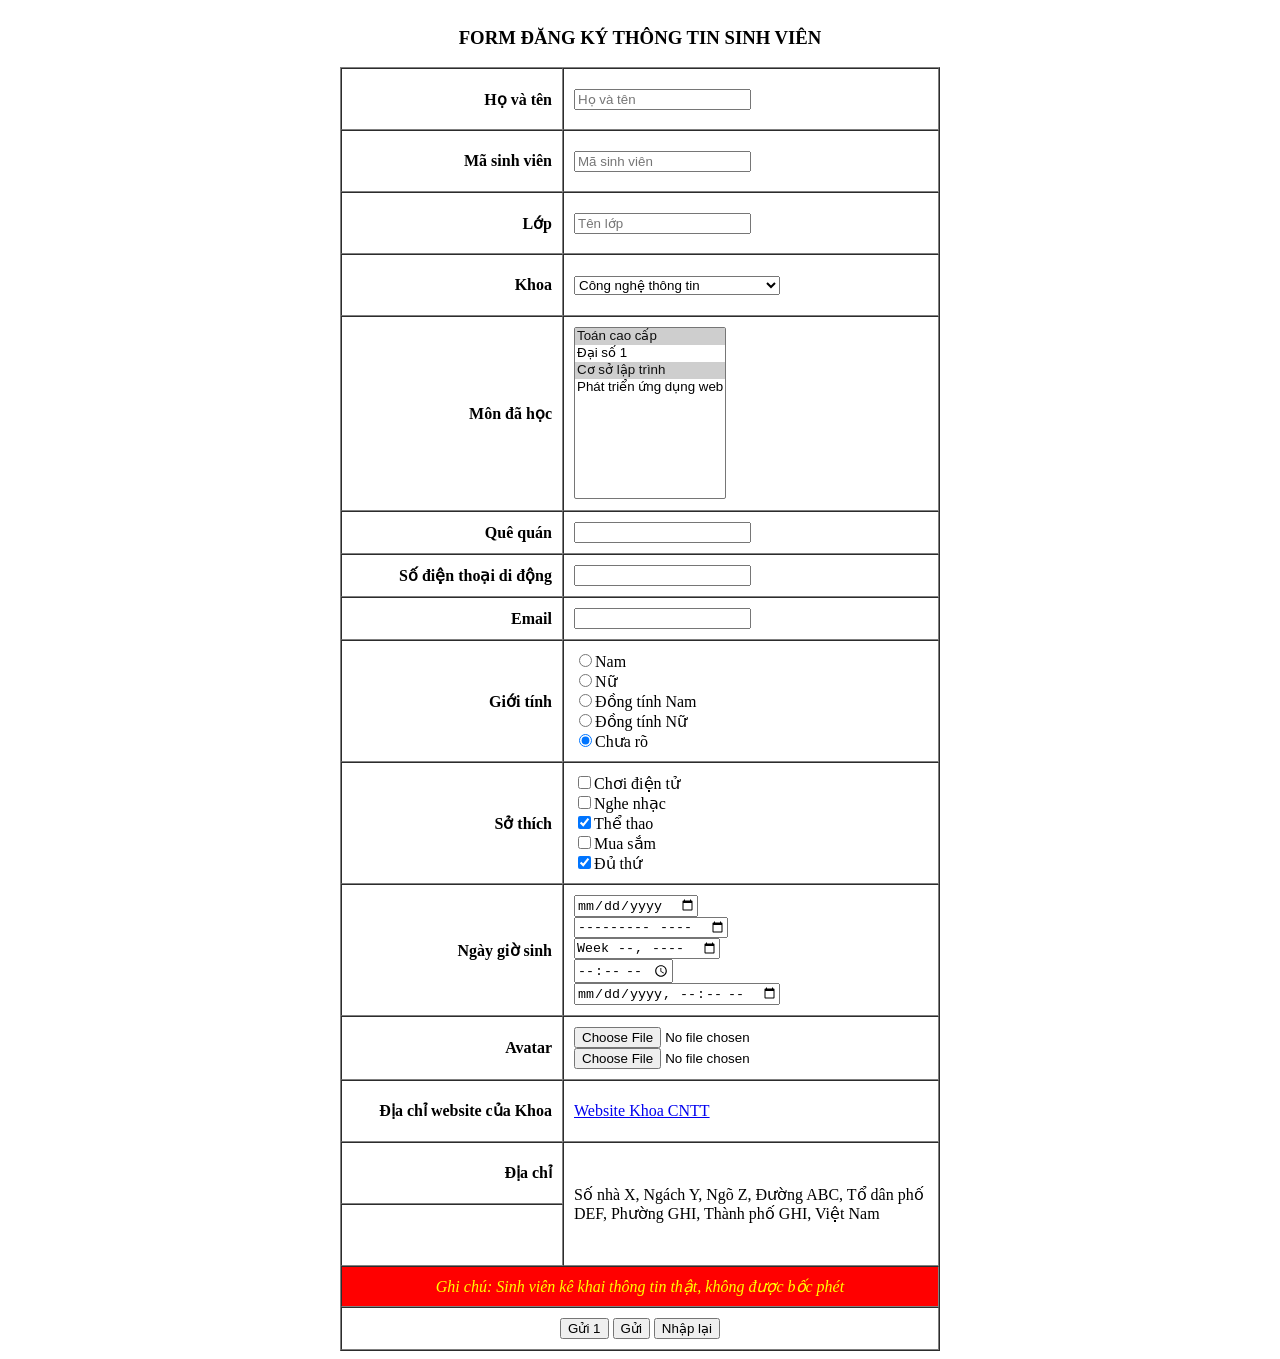
<file: bai-02/index.html>
<!DOCTYPE html>
<html lang="vi">

<head>
    <meta charset="UTF-8">
    <meta name="viewport" content="width=device-width, initial-scale=1.0">
    <title>Document</title>
</head>

<body>
    <form action="" method="get" name="formRegister">
        <table border="1" align=center width=600 cellspacing="0" cellpadding="10">
            <caption>
                <h3>FORM ĐĂNG KÝ THÔNG TIN SINH VIÊN</h3>
            </caption>
            <tr>
                <th align="right" width="200" height="40">Họ và tên</th>
                <td><input type="text" name="txtFullName" value="" placeholder="Họ và tên"></td>
            </tr>
            <tr>
                <th align="right" height="40">Mã sinh viên</th>
                <td><input type="number" name="numberStudentCode" placeholder="Mã sinh viên"
                        pattern="[0-9]{2}[1-4]{1}[0-9]{4}" required></td>
            </tr>
            <tr>
                <th align="right" height="40">Lớp</th>
                <td><input type="text" name="txtClassName" placeholder="Tên lớp"></td>
            </tr>
            <tr>
                <th align="right" height="40">Khoa</th>
                <td>
                    <select name="sltFaculty" id="">
                        <option value="Công nghệ thông tin">Công nghệ thông tin</option>
                        <option value="Cơ điện">Cơ điện</option>
                        <option value="Dầu khí và năng lượng">Dầu khí và năng lượng</option>
                        <option value="Khoa học và Kỹ thuật Địa chất">Khoa học và Kỹ thuật Địa chất</option>
                        <option value="Công nghệ thông tin">Công nghệ thông tin</option>
                        <option value="Công nghệ thông tin">Công nghệ thông tin</option>
                        <option value="Công nghệ thông tin">Công nghệ thông tin</option>
                        <option value="Công nghệ thông tin">Công nghệ thông tin</option>
                        <option value="Công nghệ thông tin">Công nghệ thông tin</option>
                        <option value="Công nghệ thông tin">Công nghệ thông tin</option>
                    </select>
                </td>
            </tr>
            <tr>
                <th align="right" height="40">Môn đã học</th>
                <td>
                    <select name="sltSubject" multiple size="10">
                        <option value="Toán cao cấp" selected>Toán cao cấp</option>
                        <option value="Đại số 1">Đại số 1</option>
                        <option value="Cơ sở lập trình" selected>Cơ sở lập trình</option>
                        <option value="Phát triển ứng dụng web">Phát triển ứng dụng web</option>
                    </select>
                </td>
            </tr>
            <tr>
                <th align="right">Quê quán</th>
                <td><input type="text" name="lstHomeTown" list="dlCities">
                    <datalist id="dlCities">
                        <option value="Hà Nội"></option>
                        <option value="TP.Hồ Chí Minh"></option>
                        <option value="Bắc Ninh"></option>
                        <option value="Hải Phòng"></option>
                        <option value="Hưng yên"></option>
                        <option value="Thanh Hoá"></option>
                        <option value="Nghệ An"></option>
                    </datalist>
                </td>
            </tr>
            <tr>
                <th align="right">Số điện thoại di động</th>
                <td><input type="tel" name="telStudentPhone" pattern="[0]{1}[1-9]{1}[0-9]{8}"></td>
            </tr>
            <tr>
                <th align="right">Email</th>
                <td><input type="email" name="email" pattern="^[a-zA-Z0-9._%+-]+@[a-zA-Z0-9]{2,}$"></td>
            </tr>
            <tr>
                <th align="right">Giới tính</th>
                <td>
                    <input type="radio" name="rdGender" value="Male">Nam <br>
                    <input type="radio" name="rdGender" value="Female">Nữ <br>
                    <input type="radio" name="rdGender" value="Gay">Đồng tính Nam <br>
                    <input type="radio" name="rdGender" value="Lesbian">Đồng tính Nữ <br>
                    <input type="radio" name="rdGender" value="unknown" checked>Chưa rõ <br>
                </td>
            </tr>
            <tr>
                <th align="right">Sở thích</th>
                <td>
                    <input type="checkbox" name="chkHobbies" value="Game">Chơi điện tử <br>
                    <input type="checkbox" name="chkHobbies" value="Music">Nghe nhạc <br>
                    <input type="checkbox" name="chkHobbies" value="Sport" checked>Thể thao <br>
                    <input type="checkbox" name="chkHobbies" value="Shopping">Mua sắm <br>
                    <input type="checkbox" name="chkHobbies" value="All" checked>Đủ thứ <br>
                </td>
            </tr>
            <tr>
                <th align="right">Ngày giờ sinh</th>
                <td>
                    <input type="date" name="dateDOB"><br>
                    <input type="month" name="monthMOB"><br>
                    <input type="week" name="weekWOB"><br>
                    <input type="time" name="timeTOB"><br>
                    <input type="datetime-local" name="datetimeDTOB">
                </td>
            </tr>

            <tr>
                <th align="right">Avatar</th>
                <td align="left" valign="top">
                    <input type="file" name="fileAvatar" accept="image/jpeg, image/png, image/gif">
                    <input type="file" name="fileAvatar2" accept=".jpg, .jpeg, .png, .gif">
                </td>
            </tr>
            <tr>
                <th align="right" height="40">Địa chỉ website của Khoa</th>
                <td><a href="https://it.humg.edu.vn/">Website Khoa CNTT</a></td>
            </tr>
            <tr>
                <th align="right" height="40">Địa chỉ</th>
                <td rowspan="2">Số nhà X, Ngách Y, Ngõ Z, Đường ABC, Tổ dân phố DEF, Phường GHI, Thành phố GHI, Việt Nam</td>
            </tr>
            <tr>
                <th align="right" height="40"></th>
            </tr>
            <tr>
                <td colspan="2" align="center" bgcolor="red">
                    <font color="yellow"><i>Ghi chú: Sinh viên kê khai thông tin thật, không được bốc phét</i></font>
                </td>
            </tr>
            <tr>
                <td colspan="2" align="center">
                    <input type="submit" value="Gửi 1">
                    <button type="submit">Gửi</button>
                    <input type="reset" value="Nhập lại">
                </td>
            </tr>
        </table>
    </form>

</body>

</html>
</file>
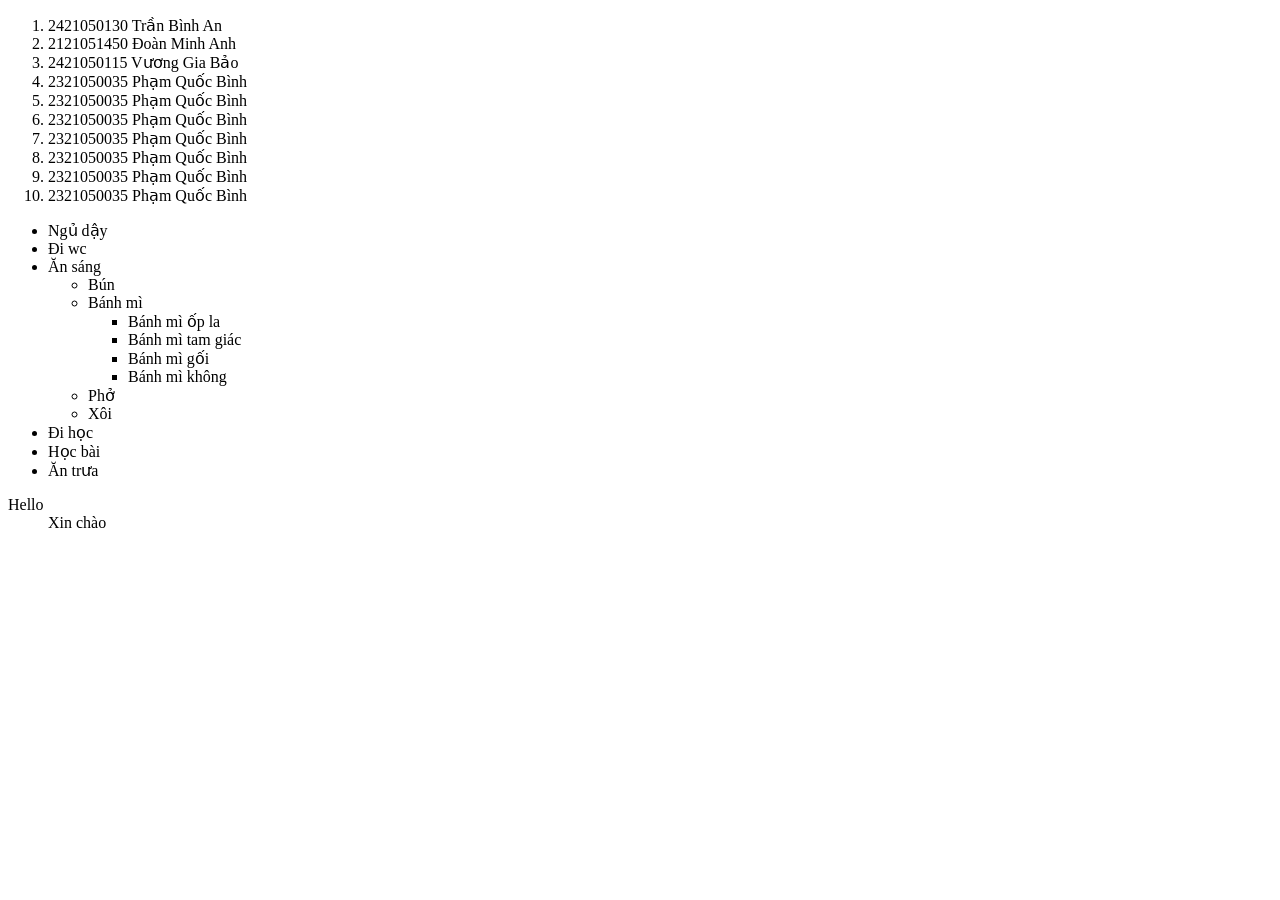
<file: bai-03/index.html>
<!DOCTYPE html>
<html lang="vi">
<head>
    <meta charset="UTF-8">
    <meta name="viewport" content="width=device-width, initial-scale=1.0">
    <title>Document</title>
</head>
<body>
    <ol>
        <li>2421050130 Trần Bình An</li>
        <li>2121051450 Đoàn Minh Anh</li>
        <li>2421050115 Vương Gia Bảo</li>
        <li>2321050035 Phạm Quốc Bình</li>
        <li>2321050035 Phạm Quốc Bình</li>
        <li>2321050035 Phạm Quốc Bình</li>
        <li>2321050035 Phạm Quốc Bình</li>
        <li>2321050035 Phạm Quốc Bình</li>
        <li>2321050035 Phạm Quốc Bình</li>
        <li>2321050035 Phạm Quốc Bình</li>
    </ol>
    <ul>
        <li>Ngủ dậy</li>
        <li>Đi wc</li>
        <li>Ăn sáng
            <ul>
                <li>Bún</li>
                <li>Bánh mì
                    <ul>
                        <li>Bánh mì ốp la</li>
                        <li>Bánh mì tam giác</li>
                        <li>Bánh mì gối</li>
                        <li>Bánh mì không</li>
                    </ul>
                </li>    
                <li>Phở</li>
                <li>Xôi</li>    
            </ul>
        </li>    
        <li>Đi học</li>
        <li>Học bài</li>
        <li>Ăn trưa</li>
    </ul>
    <dl>
        <dt>Hello</dt>
        <dd>Xin chào</dd>
    </dl>
</body>
</html>
</file>
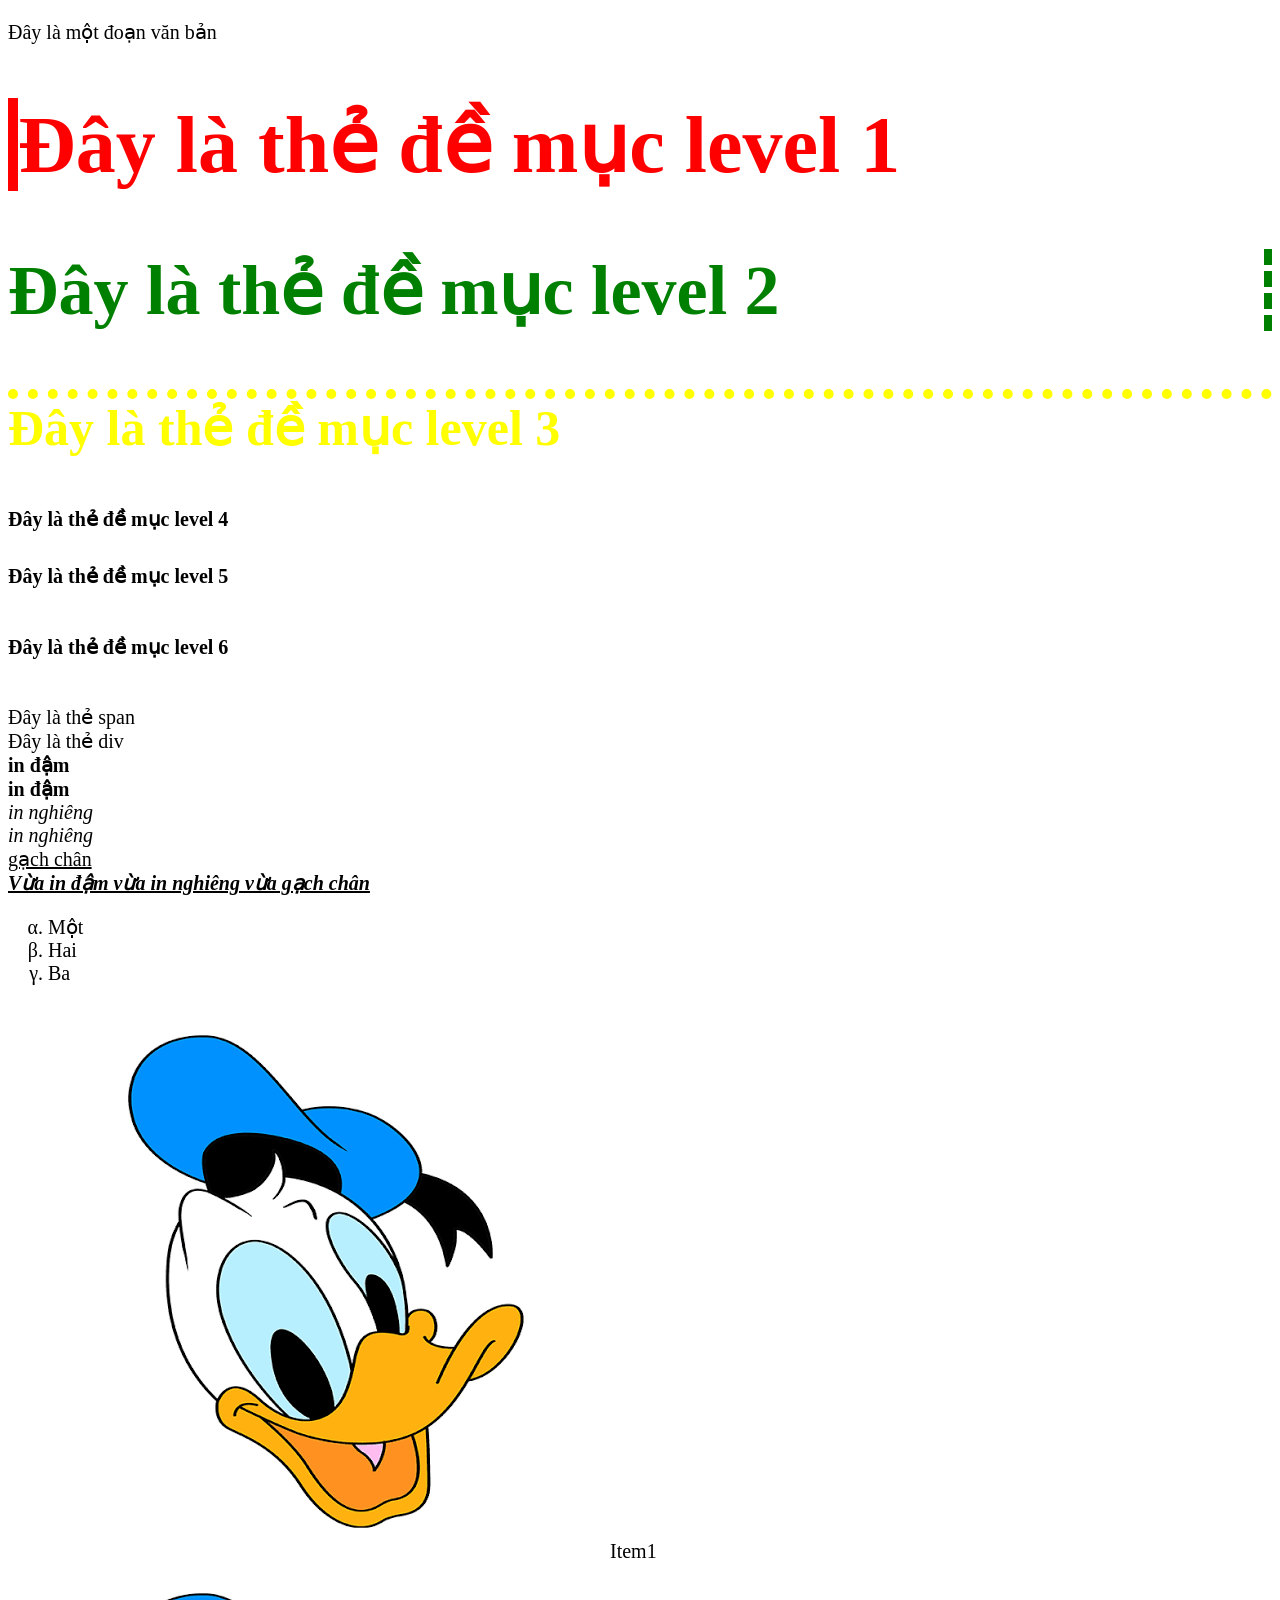
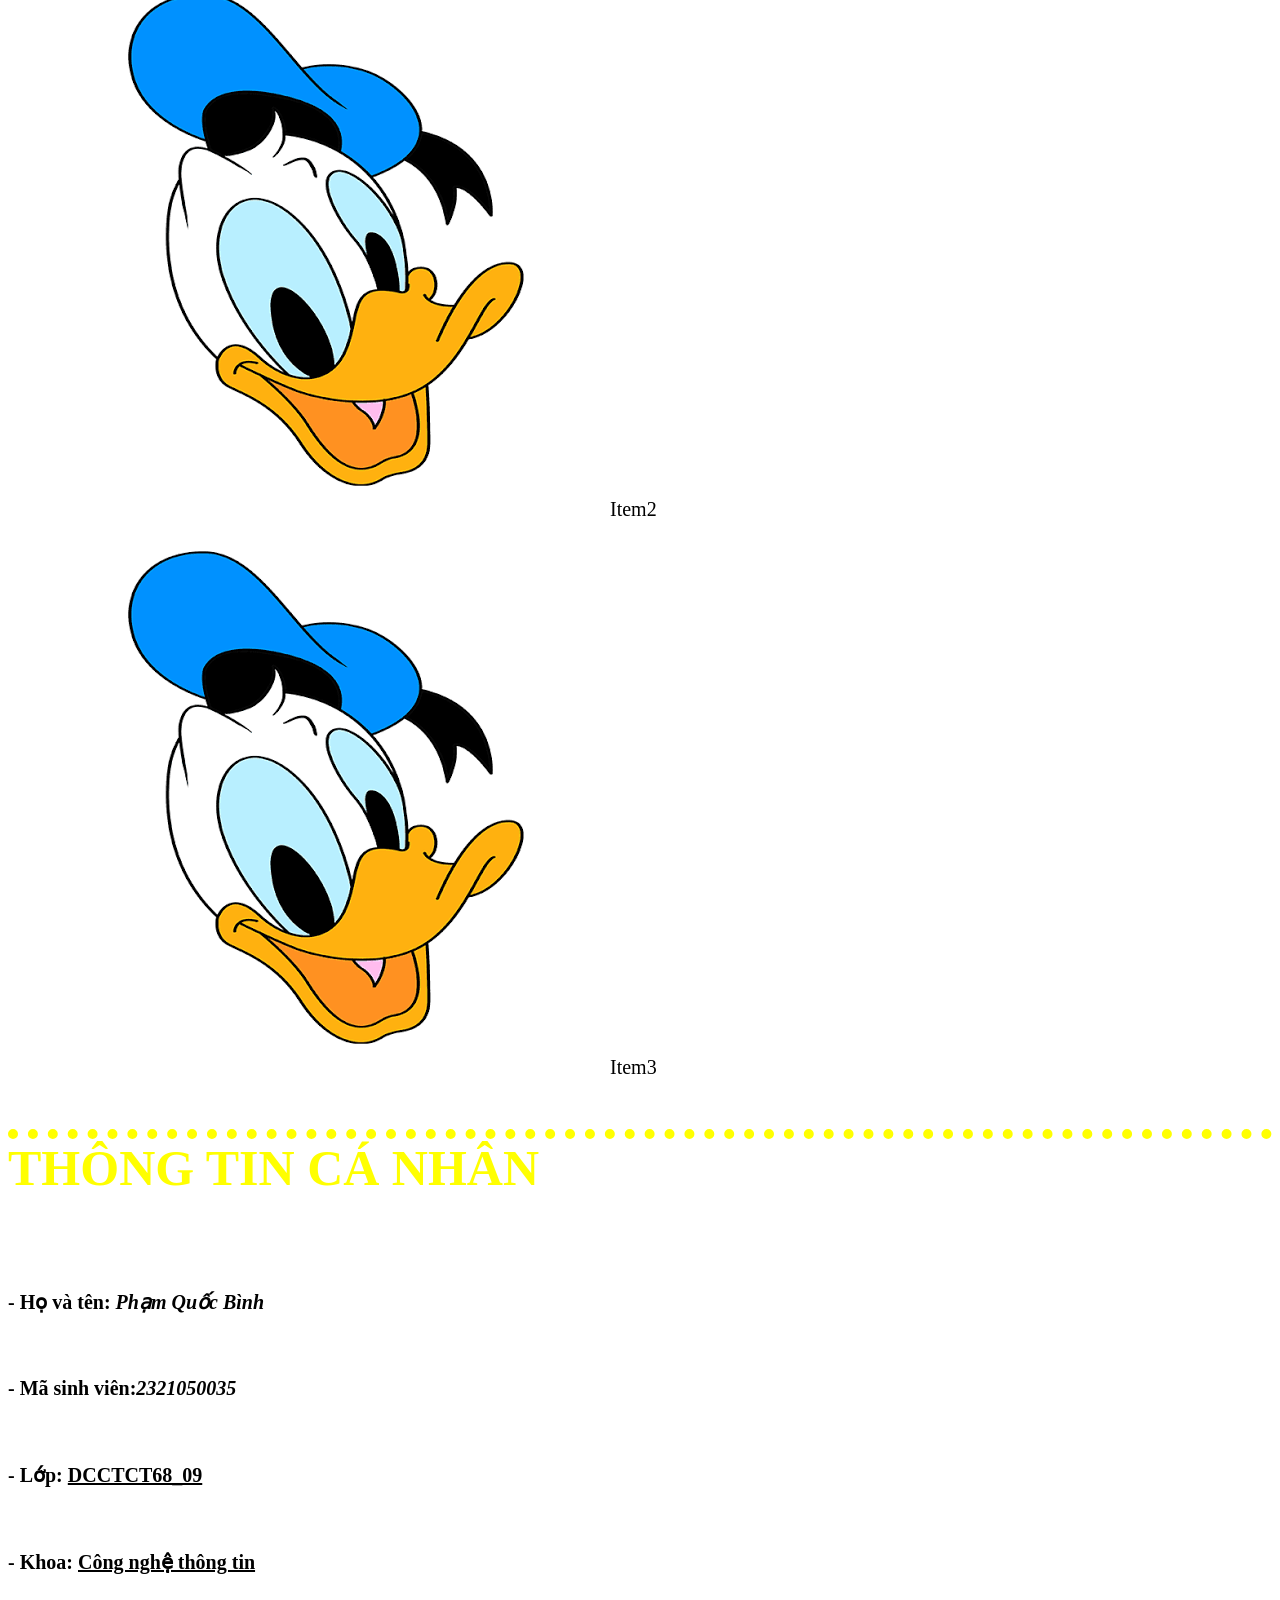
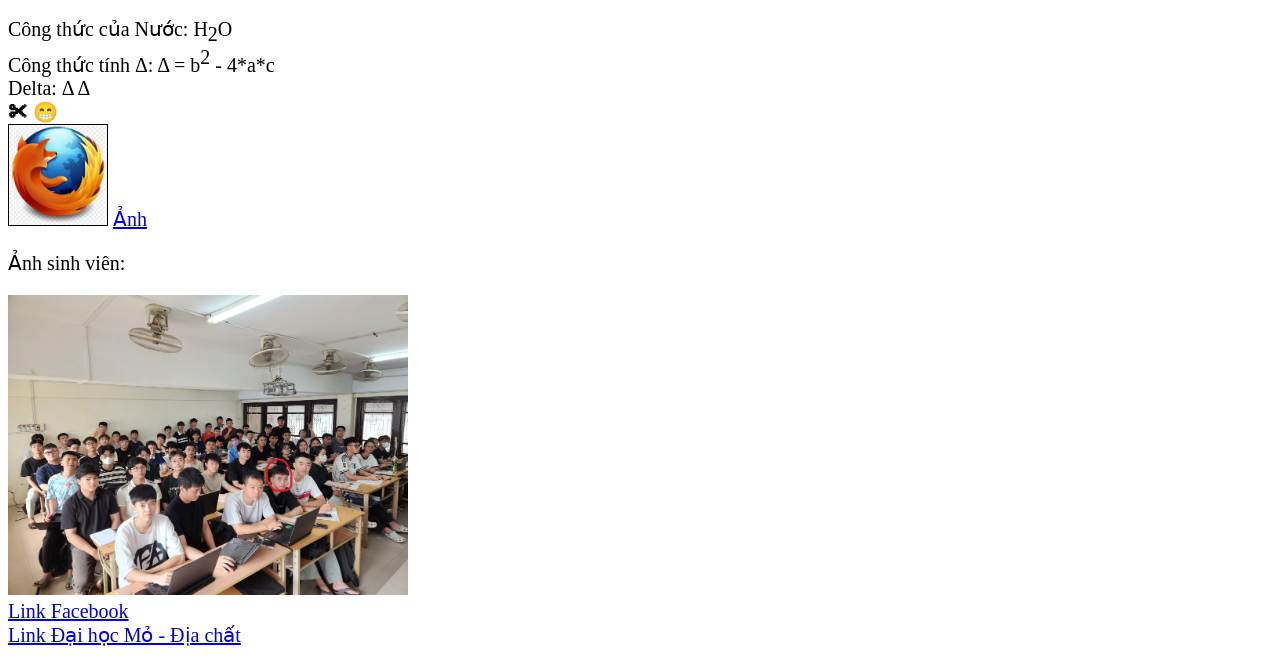
<file: bai-04-btvn/index.html>
<!DOCTYPE html>
<html lang="vi">

<head>
    <meta charset="UTF-8">
    <meta name="viewport" content="width=device-width, initial-scale=1.0">
    <title>Đây là bài học về HTML</title>
    <link rel="stylesheet" href="mystyle.css">
</head>

<body>
    <!-- Ghi chú -->
    <p>Đây là một đoạn văn bản</p>
    <h1>Đây là thẻ đề mục level 1</h1>
    <h2>Đây là thẻ đề mục level 2</h2>
    <h3>Đây là thẻ đề mục level 3</h3>
    <h4>Đây là thẻ đề mục level 4</h4>
    <h5>Đây là thẻ đề mục level 5</h5>
    <h6>Đây là thẻ đề mục level 6</h6>
    <span>Đây là thẻ span</span>
    <div>Đây là thẻ div</div>
    <b>in đậm</b><br>
    <strong>in đậm</strong><br>
    <i>in nghiêng</i><br>
    <em>in nghiêng</em><br>
    <u>gạch chân</u><br>
    <b><i><u>Vừa in đậm vừa in nghiêng vừa gạch chân</u></i></b><br>
    <ol>
    <li>Một</li>
    <li>Hai</li>
    <li>Ba</li>
  </ol>
  <ul>
    <li>Item1</li>
    <li>Item2</li>
    <li>Item3</li>
  </ul>

    <h3>THÔNG TIN CÁ NHÂN</h3>
    <br><b>
        <p>- Họ và tên: <i>Phạm Quốc Bình</i></p>
        <br>
        <p>- Mã sinh viên:<em>2321050035</em></p>
        <br>
        <p>- Lớp: <u>DCCTCT68_09</u></p>
        <br>
        <p>- Khoa: <u>Công nghệ thông tin</u></p>
    </b><br>
    Công thức của Nước: H<sub>2</sub>O
    <br>Công thức tính &Delta;: &Delta; = b<sup>2</sup> - 4*a*c
    <br>Delta: &Delta; &#916;
    <br>&#9984; &#128513;
    <br>
    <img border=1 src="Firefox.jpg" height=100 alt='Logo Firefox'>
    <a href='https://encrypted-tbn0.gstatic.com/images?q=tbn:ANd9GcT75R5CyJayq58eI2-wWuRTzYi3CGo1UIuTCytLhykTcw&s=10'
        target="_blank">Ảnh</a>
    <br>
    <p>Ảnh sinh viên:</p>
    <img src="anhSinhVien.jpg" height="300" alt="anh sinh vien">
    <br>
    <a href="https://facebook.com/quocbinh.393969" target="_blank">Link Facebook</a><br>
    <a href="https://humg.edu.vn" target="_blank">Link Đại học Mỏ - Địa chất</a>   

</body>

</html>
</file>
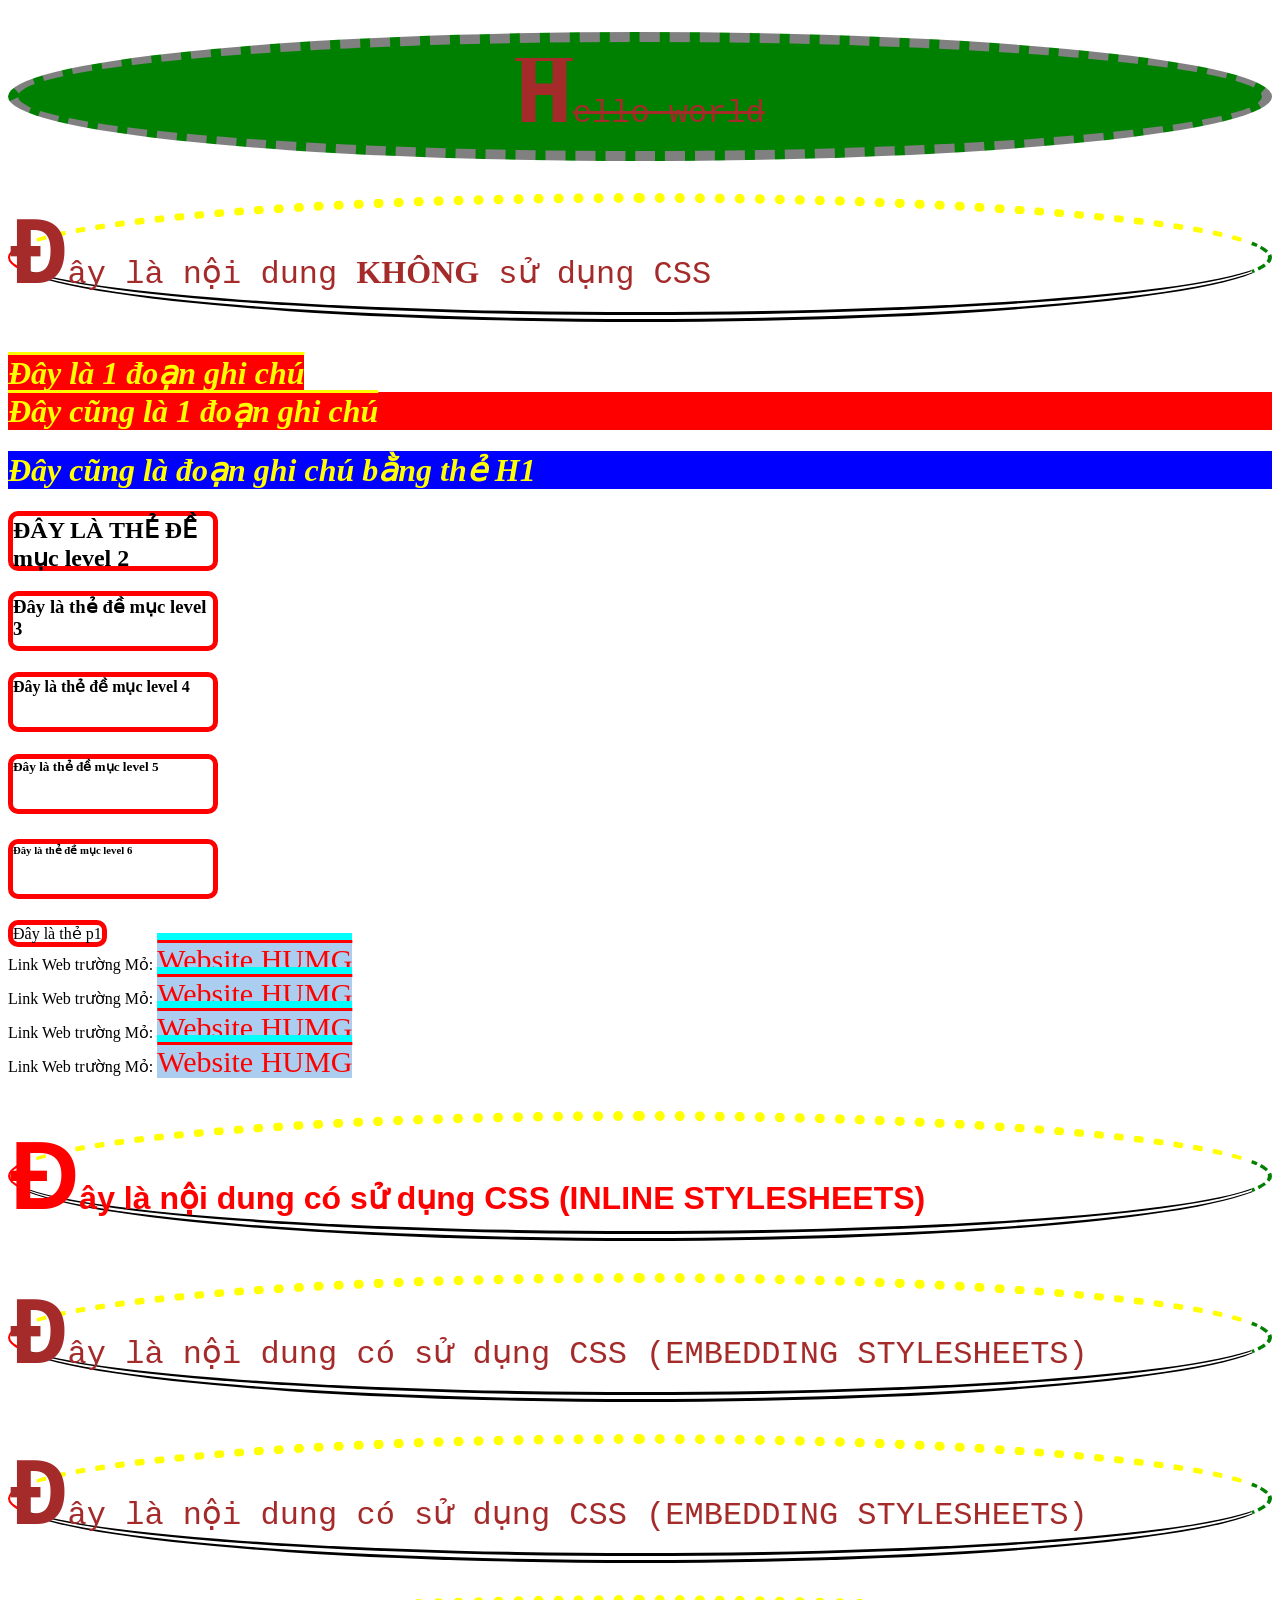
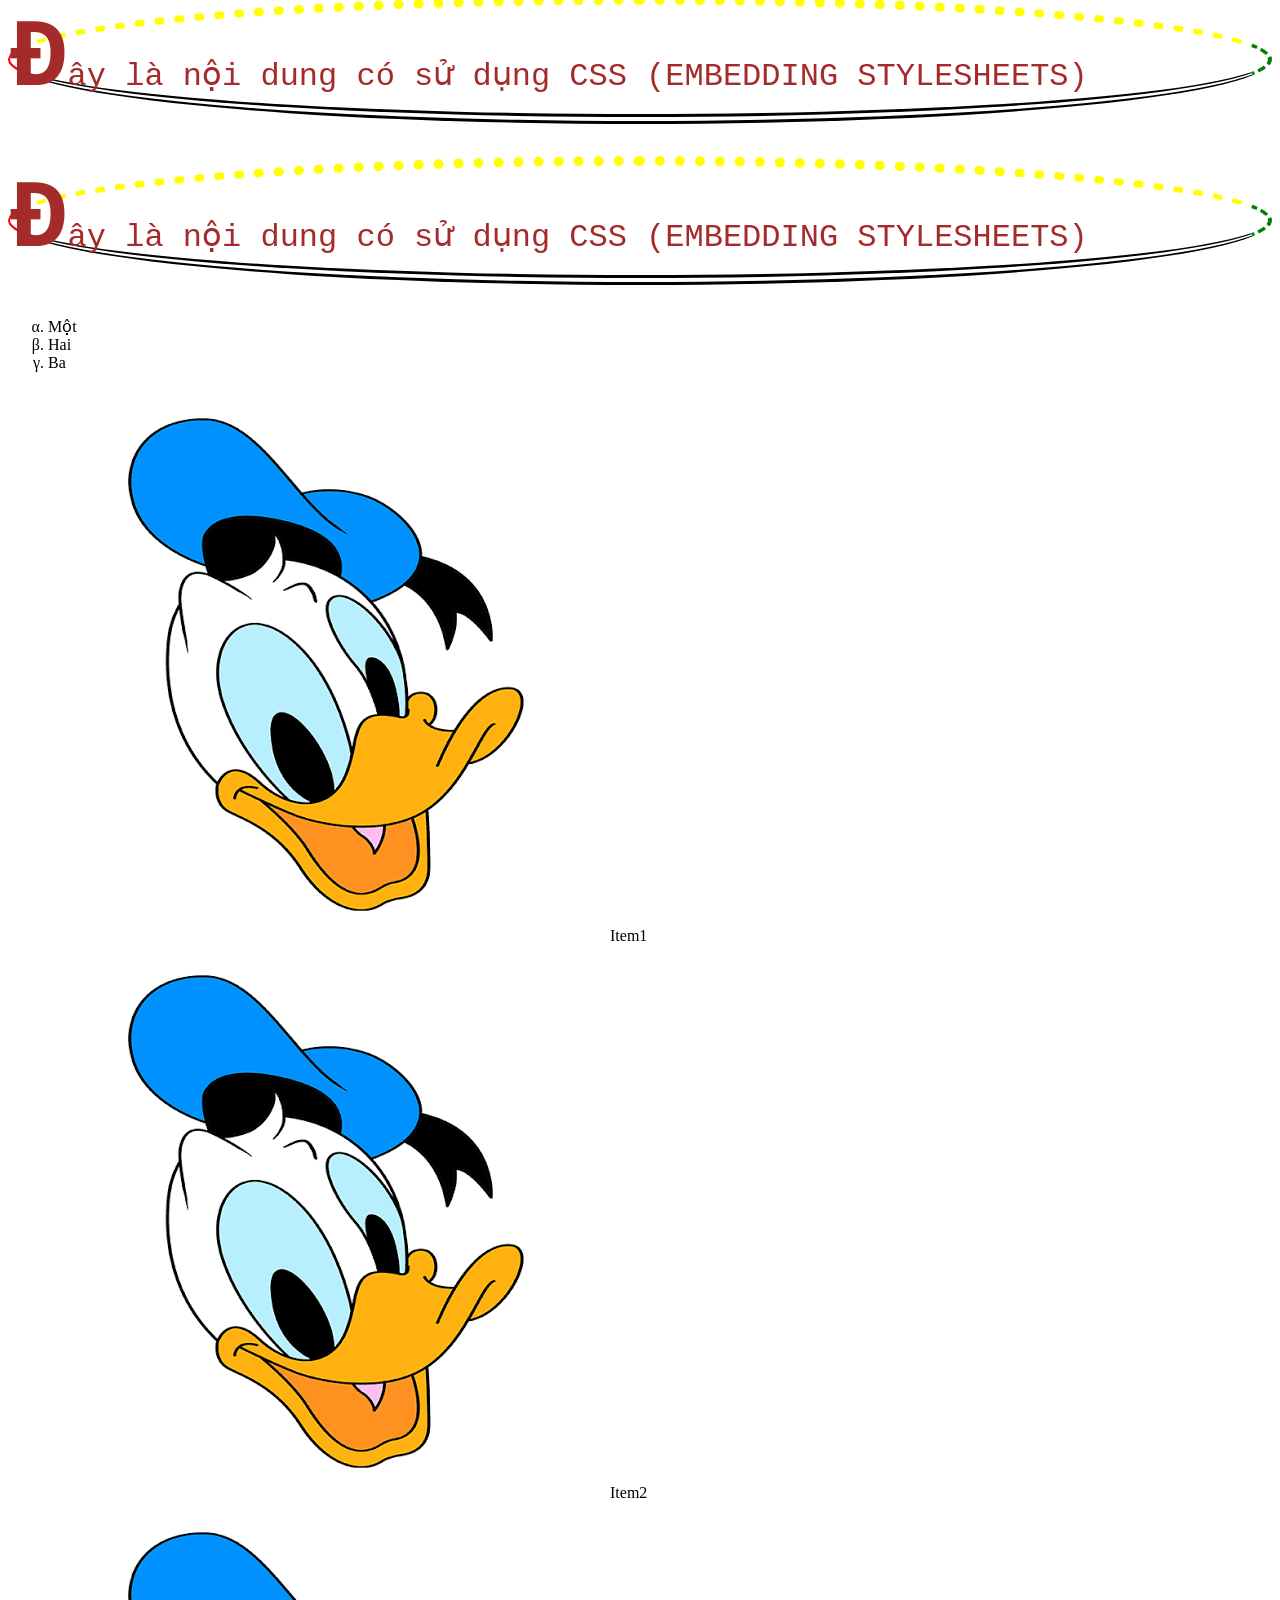
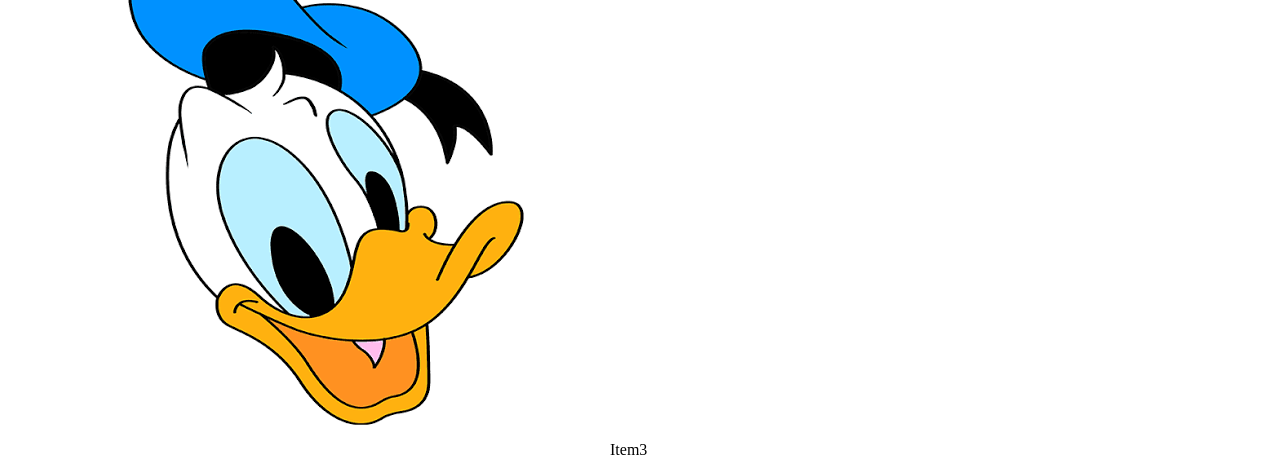
<file: bai-04/index.html>
<!DOCTYPE html>
<html lang="vi">

<head>
  <meta charset="UTF-8">
  <meta name="viewport" content="width=device-width, initial-scale=1.0">
  <title>Học CSS</title>
  <style type="text/css">
    p {
      font-family: 'Courier New', Courier, monospace;
      font-weight: 200;
      font-size: 200%;
      /*rem em vw px pt số*/
      color: #EAEB00;
      border: dotted green;
    }
  </style>
  <!-- <style type="text/css">
    @import url("style.css");
  </style> -->
  <link rel="stylesheet" href="style.css">
</head>

<body>
  <p id="para">Hello world</p>
  <p>Đây là nội dung <b>KHÔNG</b> sử dụng CSS</p>
  <span class="note">Đây là 1 đoạn ghi chú</span>
  <div class="note">Đây cũng là 1 đoạn ghi chú</div>
  <h1>Đây cũng là đoạn ghi chú bằng thẻ H1</h1>
  <h2>Đây là thẻ đề mục level 2</h2>
  <h3>Đây là thẻ đề mục level 3</h3>
  <h4>Đây là thẻ đề mục level 4</h4>
  <h5>Đây là thẻ đề mục level 5</h5>
  <h6>Đây là thẻ đề mục level 6</h6>
  <p1>Đây là thẻ p1</p1>
  <div>Link Web trường Mỏ: <a href="https://humg.edu.vn" target="_blank">Website HUMG</a></div>
  <div>Link Web trường Mỏ: <a href="https://humg.edu.vn" target="_blank">Website HUMG</a></div>
  <div>Link Web trường Mỏ: <a href="https://humg.edu.vn" target="_blank">Website HUMG</a></div>
  <div>Link Web trường Mỏ: <a href="https://humg.edu.vn" target="_blank">Website HUMG</a></div>
  <p style="
  font-family: Arial, Helvetica, sans-serif;
  font-weight: 700;  /* Từ 100 -900 */
  font-size: 2rem;
  color: red;
  ">Đây là nội dung có sử dụng CSS (INLINE STYLESHEETS)</p>
  <p>Đây là nội dung có sử dụng CSS (EMBEDDING STYLESHEETS)</p>
  <p>Đây là nội dung có sử dụng CSS (EMBEDDING STYLESHEETS)</p>
  <p>Đây là nội dung có sử dụng CSS (EMBEDDING STYLESHEETS)</p>
  <p>Đây là nội dung có sử dụng CSS (EMBEDDING STYLESHEETS)</p>
  <ol>
    <li>Một</li>
    <li>Hai</li>
    <li>Ba</li>
  </ol>
  <ul>
    <li>Item1</li>
    <li>Item2</li>
    <li>Item3</li>
  </ul>
</body>

</html>
</file>
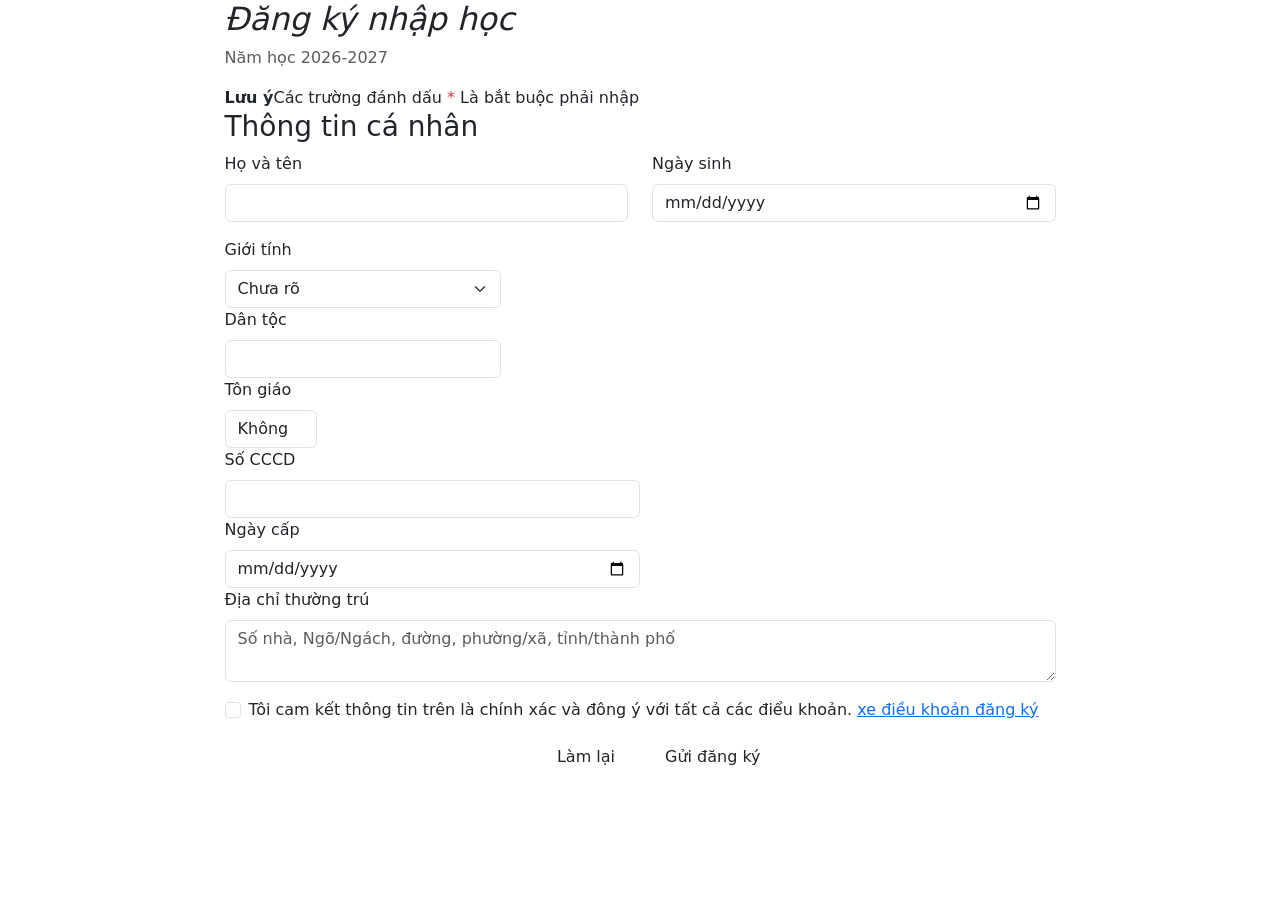
<file: bai-06/index.html>
<!DOCTYPE html>
<html lang="en">

<head>
  <meta charset="UTF-8">
  <meta name="viewport" content="width=device-width, initial-scale=1.0">
  <title>Document</title>
  <link href="https://cdn.jsdelivr.net/npm/bootstrap@5.3.8/dist/css/bootstrap.min.css" rel="stylesheet">
  <script src="https://cdn.jsdelivr.net/npm/bootstrap@5.3.8/dist/js/bootstrap.bundle.min.js"></script>
</head>

<body>
  <div class="container">
    <div class="row justify-content-center">
      <div class="col-lg-10 col-xl-9">
        <!-- Trình bày form đăng ký nhập học -->
        <div class="form-container">
          <div class="form-header">
            <h2><i class="bi-person-plus-fill">Đăng ký nhập học</i></h2>
            <p class="text-muted">Năm học 2026-2027</p>
          </div>
          <!-- Form thông báo -->
          <i class="bi-infor-circle-fill text-primary"></i>
          <strong>Lưu ý</strong>Các trường đánh dấu <span class="text-danger">*</span> Là bắt buộc phải nhập
        </div>
        <form action="" id="regForm">
          <h3 class="section-title">Thông tin cá nhân</h3>
          <div class="row mb-3">
            <div class="col-md-6">
              <label class="form-label" id="hoTen">Họ và tên</label>
              <input type="text" class="form-control" id="hoTen">
            </div>
            <div class="col-md-6">
              <label class="form-label">Ngày sinh</label>
              <input type="date" class="form-control" id="ngaySinh">
            </div>
          </div>
          <div class="row-mb-3">
            <div class="col-md-4">
              <label class="form-label">Giới tính</label>
              <select class="form-select" id="gioiTinh">
                <option value="male">Nam</option>
                <option value="female">Nữ</option>
                <option value="gay">Đông tính Nam</option>
                <option value="lesbian">Đồng tính nữ</option>
                <option value="unknow" selected>Chưa rõ</option>
              </select>
            </div>
            <div class="col-md-4">
              <label class="form-label">Dân tộc</label>
              <input type="text" class="form-control" id="danToc" list="lstDanToc">
              <datalist id="lstDanToc">
                <option value="Kinh">Kinh</option>
                <option value="Kinh">Thái</option>
                <option value="Kinh">Mường</option>
                <option value="Kinh">Méo</option>
                <option value="Kinh">Tày</option>
              </datalist>
              <div class="col-md-4">
                <label class="form-label">Tôn giáo</label>
                <input type="text" class="form-control" id="tonGiao" value="Không">
              </div>
            </div>
            <div class="row-mb-3">
              <div class="col-md-6">
                <label class="form-label">Số CCCD</label>
                <input type="text" class="form-control" id="iD">
              </div>
              <div class="col-md-6">
                <label class="form-label">Ngày cấp</label>
                <input type="date" class="form-control" id="ngayCap">
              </div>
            </div>
            <div class="mb-3">
              <label class="form-label">Địa chỉ thường trú</label>
              <textarea class="form-control" id="diaChi" row="3"
                placeholder="Số nhà, Ngõ/Ngách, đường, phường/xã, tỉnh/thành phố"></textarea>
            </div>
          </div>
          <!-- Điều khoản -->
          <div class="mb-3">
            <div class="form-check">
              <input class="form-check-input" type="checkbox" id="daDocDK">
              <label class="form-check-label">Tôi cam kết thông tin trên là chính xác và đông ý với tất cả các điểu
                khoản.
                <a href="#" class="text-decoration-noen">xe điều khoản đăng ký</a>
              </label>
            </div>
          </div>
          <div class="row mb-3">
            <div class="col-md-6 text-end">
              <input type="reset" class="btn btn-out-line-secondary" value="Làm lại">
            </div>
            <div class="col-md-6">
              <input type="submit" class="btn btn-primary-btn-submit" value="Gửi đăng ký">
            </div>
          </div>
        </form>
      </div>
    </div>
  </div>
</body>

</html>
</file>
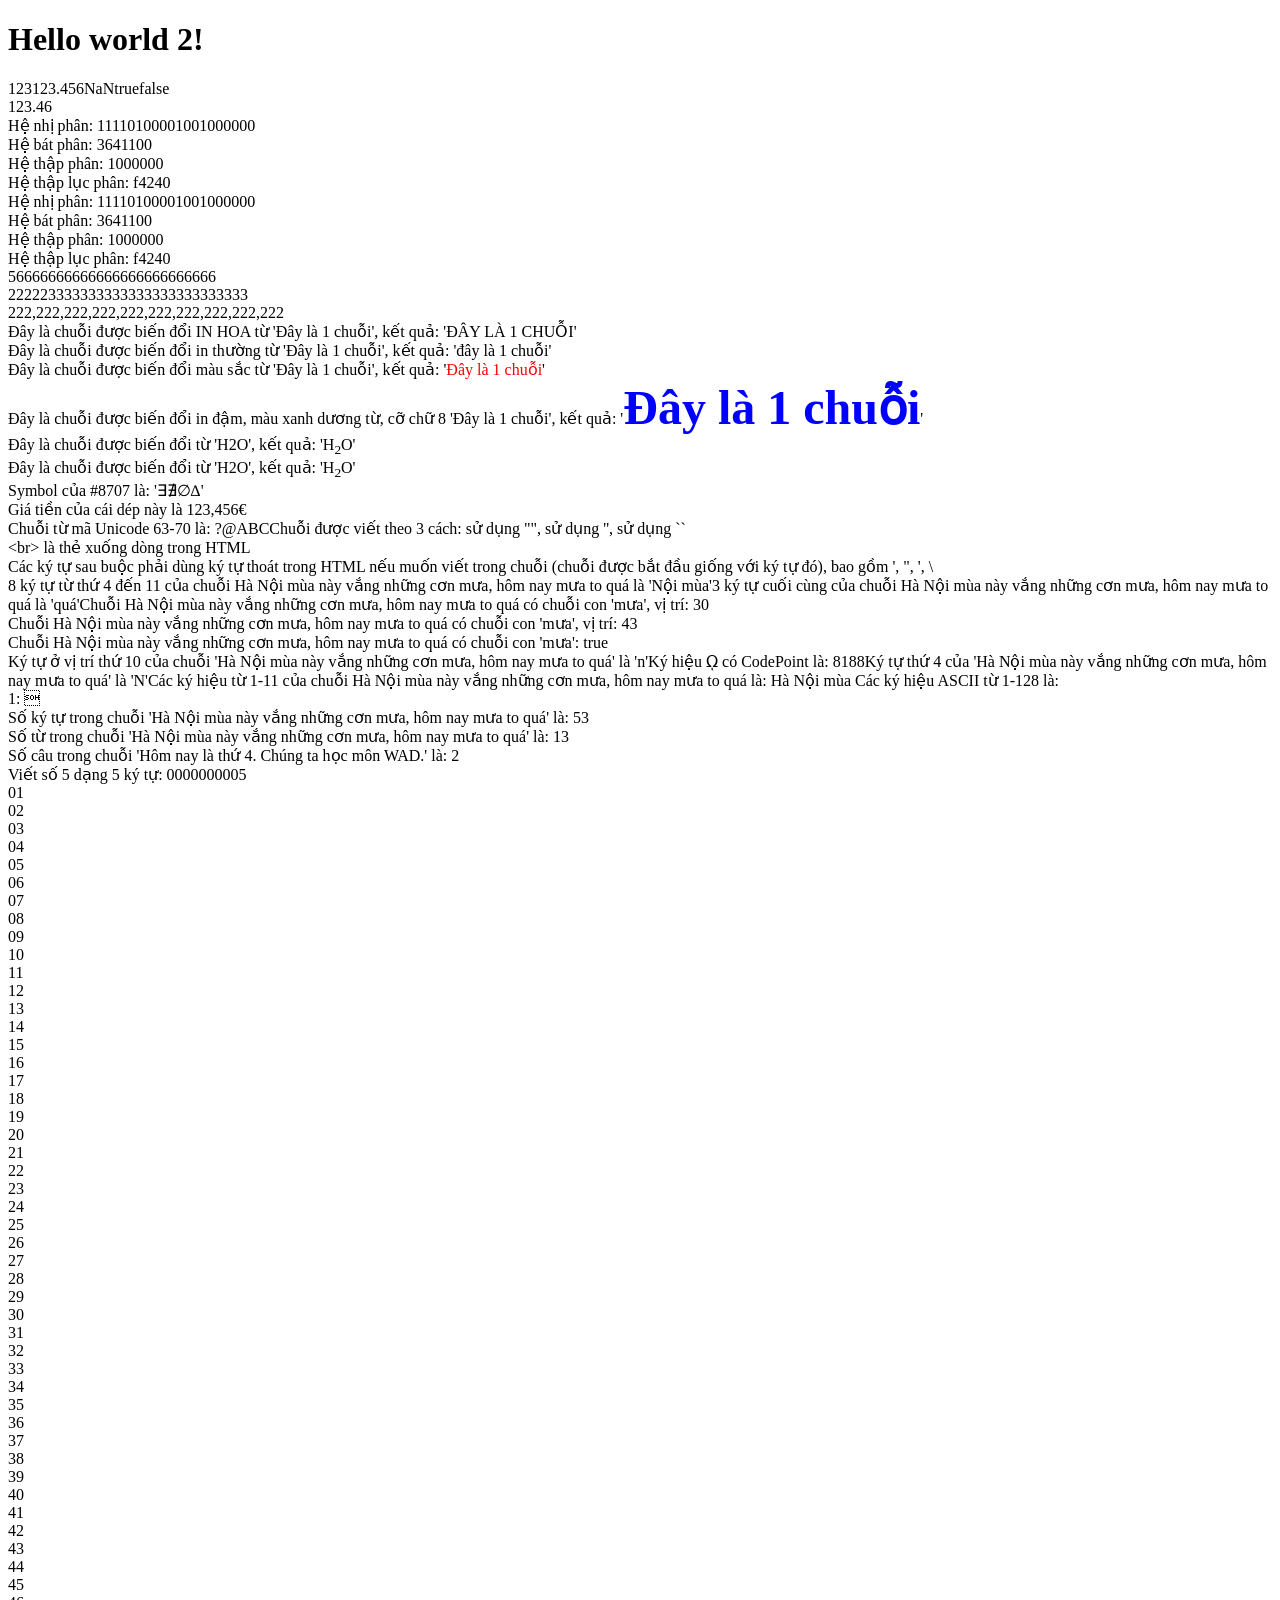
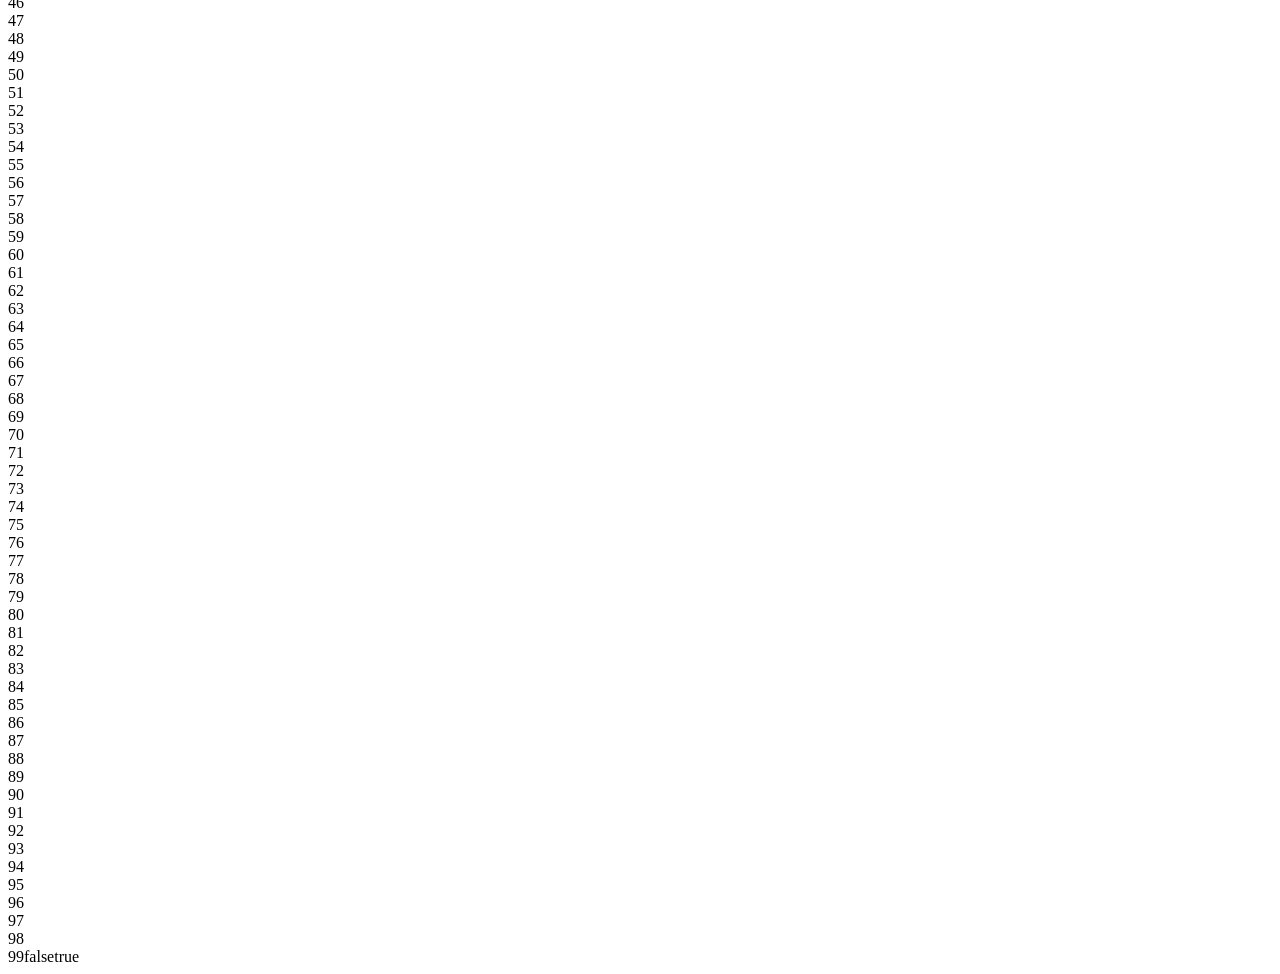
<file: bai-07/index.html>
<!DOCTYPE html>
<html lang="en">
<head>
  <meta charset="UTF-8">
  <meta name="viewport" content="width=device-width, initial-scale=1.0">
  <title>Document</title>
  <script src="script.js"></script>
</head>
<body>
  
</body>
</html>
</file>
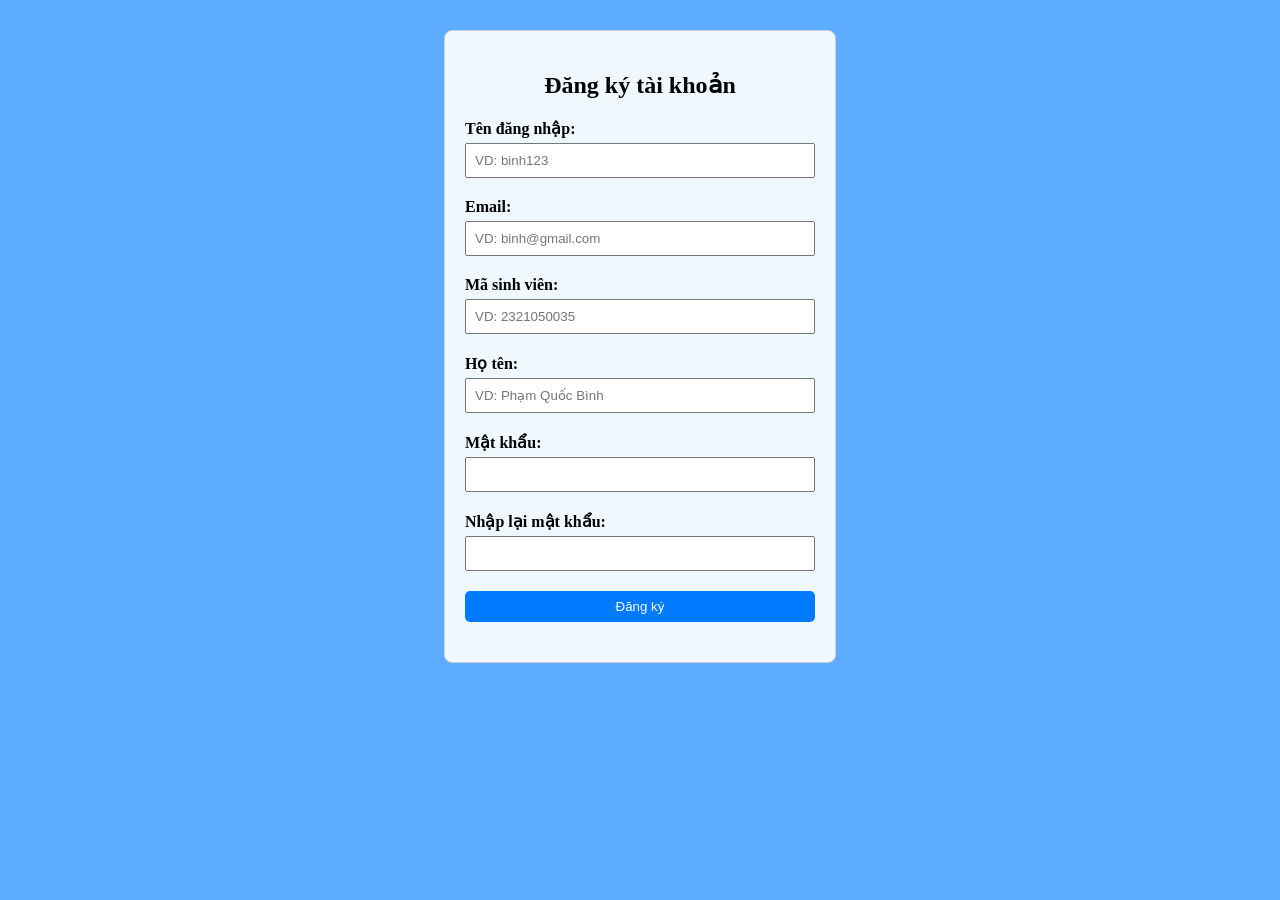
<file: bai-kiem-tra-dieu-kien/index.html>
<!DOCTYPE html>
<html lang="en">

<head>
  <meta charset="UTF-8">
  <meta name="viewport" content="width=device-width, initial-scale=1.0">
  <title>Document</title>
  <link rel="stylesheet" href="style.css">
  <script src="script.js"></script>
</head>

<body>
  <!-- Sinh viên làm đề bài sau, sử dụng HTML, CSS (Bootstrap), JS để hoàn thành.
    Xây dựng form đăng ký, gồm các trường: Tên đăng nhập, Email, Mã sinh viên,
    Họ và tên, Mật khẩu, Nhập lại mật khẩu.
      Viết hàm kiểm tra bằng JavaScript sao cho form chỉ cho phép gửi đi khi:
      -Toàn bộ các trường đều đã được nhập và
      - Mật khẩu >6 ký tự và
      - Ô mật khẩu và ô nhập lại mật khẩu phải trùng nhau -->
  <form name="formRegister">
    <h2>Đăng ký tài khoản</h2>
    <div class="form-group">
      <label for="userName">Tên đăng nhập:</label>
      <input type="text" name="userName" id="userName" placeholder="VD: binh123" required>
    </div>

    <div class="form-group">
      <label for="email">Email:</label>
      <input type="email" name="email" id="email" placeholder="VD: binh@gmail.com" required>
    </div>

    <div class="form-group">
      <label for="studentId">Mã sinh viên:</label>
      <input type="text" name="studentId" id="studentId" placeholder="VD: 2321050035" required>
    </div>

    <div class="form-group">
      <label for="fullName">Họ tên:</label>
      <input type="text" name="fullName" id="fullName" placeholder="VD: Phạm Quốc Bình" required>
    </div>

    <div class="form-group">
      <label for="passWord">Mật khẩu:</label>
      <input type="password" name="passWord" id="passWord" required>
    </div>

    <div class="form-group">
      <label for="confirm-password">Nhập lại mật khẩu:</label>
      <input type="password" name="confirm-password" id="confirm-password" required>
    </div>

    <div class="form-group">
      <input type="button" value="Đăng ký" onclick="register()">
    </div>
  </form>
</body>

</html>
</file>
<file: bai-04-btvn/mystyle.css>
* {
  font-family: 'Times New Roman', Times, serif;
  font-size: 20px;
}

h1 {
  font-size: 80px;
  color: red;
  border-left: 10px solid red;
}

h2 {
  font-size: 70px;
  color: green;
  border-right: 8px dashed green;
}

h3 {
  font-size: 50px;
  color: yellow;
  border-top: 10px dotted yellow;
}

ol {
  list-style-type: lower-greek;
}

ul {
  list-style-image: url("donald.png");
  list-style-position: inside;
}
</file>
<file: bai-04/style.css>
* {
  font-family: "Times New Roman", Times, serif;
}
p {
  font-family: "Courier New", Courier, monospace;
  font-weight: 500;
  font-size: 200%; /*rem em vw px pt số*/
  color: brown;
  border-left: 2px solid red;
  border-right: 4px dashed green;
  border-top: 10px dotted yellow;
  border-bottom: 10px double black;
  border-radius: 50%;
  /* solid dotted dashed double groove ridge inset outset */
}

ol {
  list-style-type: lower-greek;
}

ul {
  list-style-image: url("donald.png");
  list-style-position: inside;
}


/*
selector {
thuộc tính: giá trị
}
*/
/* Selector dạng element */
/* Selector dạng id */

.note {
  font-style: italic;
  background-color: red;
  color: yellow;
  text-decoration: overline;
  font-size: 2rem;
  font-weight: 900;
}

h1 {
  font-style: italic;
  background-color: blue;
  color: yellow;
}

#para {
  text-align: center;
  background-color: green;
  font-weight: 100;
  text-decoration: line-through;
  border: 10px dashed gray;
}

div.note {
  font-family: wingdings;
}

a {
  font-size: 30px;
  text-decoration: overline;
  color: red;
  border-top: 10px solid cyan;
}

h2, h3, h4, h5, h6, p1 {
  border-radius: 10px;
  border: 5px solid red;
  height: 50px;
  width: 200px;
}

div a {
  background-color: #ABCDEF;
}

a:visited {
  color: blue;
}

a:link {
  color: red;
}

a:active {
  color: brown;
  font-weight: 900;
}

a:hover {
  background-color: blueviolet;
}

p::first-letter {
  font-size: 300%;
  font-weight: 900;
}

h2::first-line {
  text-transform: uppercase;
}
</file>
<file: bai-kiem-tra-dieu-kien/style.css>
body {
  background-color: #5eacff;
}

form {
  background-color: aliceblue;
  width: 350px;
  margin: 30px auto;
  padding: 20px;
  border: 1px solid #ccc;
  border-radius: 8px;
}

h2 {
  text-align: center;
}

.form-group {
  margin-bottom: 20px;
}

.form-group label {
  font-weight: bold;
  display: block;
  margin-bottom: 5px;
}

.form-group input {
  width: 100%;
  padding: 8px;
  box-sizing: border-box;
}

.form-group input[type="button"] {
  background-color: #007bff;
  color: white;
  border: none;
  cursor: pointer;
  border-radius: 5px;
}
</file>
